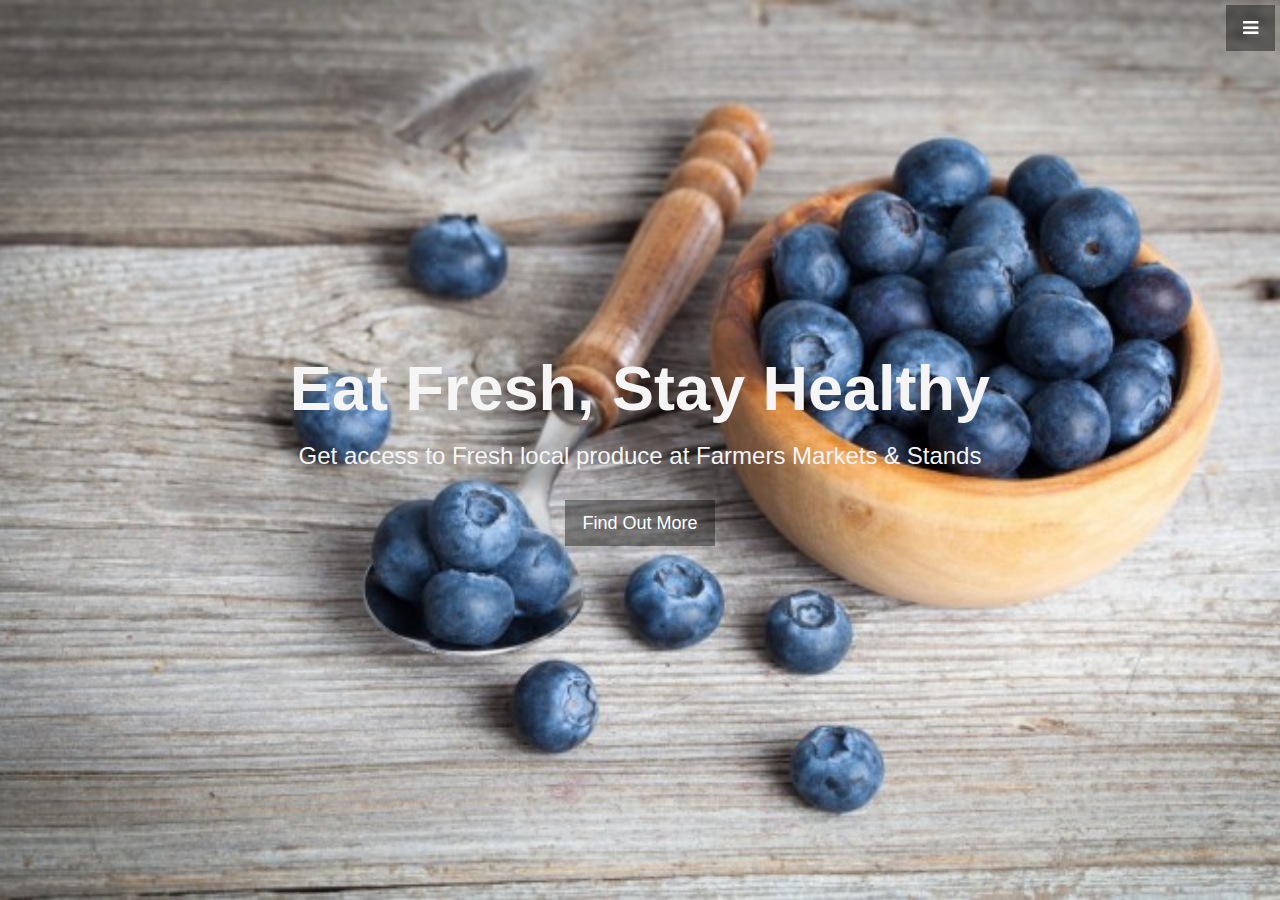
<file: 2016greenironhack-meetalivaidya/index.html>
<!DOCTYPE html>
<html lang="en">

<head>

    <meta charset="utf-8">
    <meta http-equiv="X-UA-Compatible" content="IE=edge">
    <meta name="viewport" content="width=device-width, initial-scale=1">
    <meta name="description" content="">
    <meta name="author" content="">

    <title>Stylish Portfolio - Start Bootstrap Theme</title>

    <!-- Bootstrap Core CSS -->
    <link href="css/bootstrap.min.css" rel="stylesheet">
    <!-- Custom CSS -->
    <link href="css/custom.css" rel="stylesheet">
    <!-- Font Awesome -->
    <link href="font-awesome/css/font-awesome.min.css" rel="stylesheet" type="text/css">

    

</head>
<body>
<!-- Navigation -->
    <a id="menu-toggle" href="#" class="btn btn-dark btn-lg toggle"><i class="fa fa-bars"></i></a>
    <nav id="sidebar-wrapper">
        <ul class="sidebar-nav">
            <a id="menu-close" href="#" class="btn btn-light btn-lg pull-right toggle"><i class="fa fa-times"></i></a>
            <li class="sidebar-brand">
                <a href="#top"  onclick = $("#menu-close").click(); >Search Nearby</a>
            </li>
            <li>
                <a href="#top" onclick = $("#menu-close").click(); >Products</a>
            </li>
            <li>
                <a href="#about" onclick = $("#menu-close").click(); >Seasonal produce</a>
            </li>
            <li>
                <a href="#services" onclick = $("#menu-close").click(); >Markets</a>
            </li>
            <li>
                <a href="#portfolio" onclick = $("#menu-close").click(); >Events</a>
            </li>
            <li>
                <a href="#contact" onclick = $("#menu-close").click(); >Recipes</a>
            </li>
        </ul>
    </nav>

    <!-- Header -->
    <header id="top" class="header">
        <div class="text-vertical-center">
            <h1>Eat Fresh, Stay Healthy</h1>
            <h3>Get access to Fresh local produce at Farmers Markets &amp; Stands</h3>
            <br>
            <a href="#about" class="btn btn-dark btn-lg">Find Out More</a>
        </div>
    </header>
    
    
    
    
   <!-- 
    <div class="jumbotron">
      <div class="container">
         <h1>Hello, world!</h1>
      <p>...</p>
      <p><a class="btn btn-primary btn-lg" href="#" role="button">Learn more</a></p>
      </div>
    </div>
    -->
    
    
    <!-- jQuery -->
    <script src="js/jquery.js"></script>

    <!-- Bootstrap Core JavaScript -->
    <script src="js/bootstrap.min.js"></script>

    <!-- Custom Theme JavaScript -->
    <script>
    // Closes the sidebar menu
    $("#menu-close").click(function(e) {
        e.preventDefault();
        $("#sidebar-wrapper").toggleClass("active");
    });

    // Opens the sidebar menu
    $("#menu-toggle").click(function(e) {
        e.preventDefault();
        $("#sidebar-wrapper").toggleClass("active");
    });

    </script>
    
    
    
</body>
</file>
<file: 2016greenironhack-meetalivaidya/css/custom.css>
html,
body {
    width: 100%;
    height: 100%;
}

.text-vertical-center {
    display: table-cell;
    text-align: center;
    vertical-align: middle;
}

.text-vertical-center h1 {
    margin: 0;
    padding: 0;
    font-size: 4.5em;
    font-weight: 700;
    
}

/* Header */

.header {
    display: table;
    position: relative;
    width: 100%;
    height: 100%;
    background: url(../img/blueberry.jpg) no-repeat center center scroll;
    -webkit-background-size: cover;
    -moz-background-size: cover;
    background-size: cover;
    -o-background-size: cover;
    color: whitesmoke;
}

/* Custom Horizontal Rule */

hr.small {
    max-width: 100px;
}

/* Custom Button Styles */

.btn-dark {
    border-radius: 0;
    color: #fff;
    background-color: rgba(0,0,0,0.4);
}

.btn-dark:hover,
.btn-dark:focus,
.btn-dark:active {
    color: #fff;
    background-color: rgba(0,0,0,0.7);
}

.btn-light {
    border-radius: 0;
    color: #333;
    background-color: rgb(255,255,255);
}

.btn-light:hover,
.btn-light:focus,
.btn-light:active {
    color: #333;
    background-color: rgba(255,255,255,0.8);
}

/* Side Menu */

#sidebar-wrapper {
    z-index: 1000;
    position: fixed;
    right: 0;
    width: 250px;
    height: 100%;
    margin-right: -250px;
    overflow-y: auto;
    background: #222;
    -webkit-transition: all 0.4s ease 0s;
    -moz-transition: all 0.4s ease 0s;
    -ms-transition: all 0.4s ease 0s;
    -o-transition: all 0.4s ease 0s;
    transition: all 0.4s ease 0s;
}

.sidebar-nav {
    position: absolute;
    top: 0;
    width: 250px;
    margin: 0;
    padding: 0;
    list-style: none;
}

.sidebar-nav li {
    text-indent: 20px;
    line-height: 40px;
}

.sidebar-nav li a {
    display: block;
    text-decoration: none;
    color: #999;
}

.sidebar-nav li a:hover {
    text-decoration: none;
    color: #fff;
    background: rgba(255,255,255,0.2);
}

.sidebar-nav li a:active,
.sidebar-nav li a:focus {
    text-decoration: none;
}

.sidebar-nav > .sidebar-brand {
    height: 55px;
    font-size: 18px;
    line-height: 55px;
}

.sidebar-nav > .sidebar-brand a {
    color: #999;
}

.sidebar-nav > .sidebar-brand a:hover {
    color: #fff;
    background: none;
}

#menu-toggle {
    z-index: 1;
    position: fixed;
    top: 0;
    right: 0;
}

#sidebar-wrapper.active {
    right: 250px;
    width: 250px;
    -webkit-transition: all 0.4s ease 0s;
    -moz-transition: all 0.4s ease 0s;
    -ms-transition: all 0.4s ease 0s;
    -o-transition: all 0.4s ease 0s;
    transition: all 0.4s ease 0s;
}

.toggle {
    margin: 5px 5px 0 0;
}
</file>
